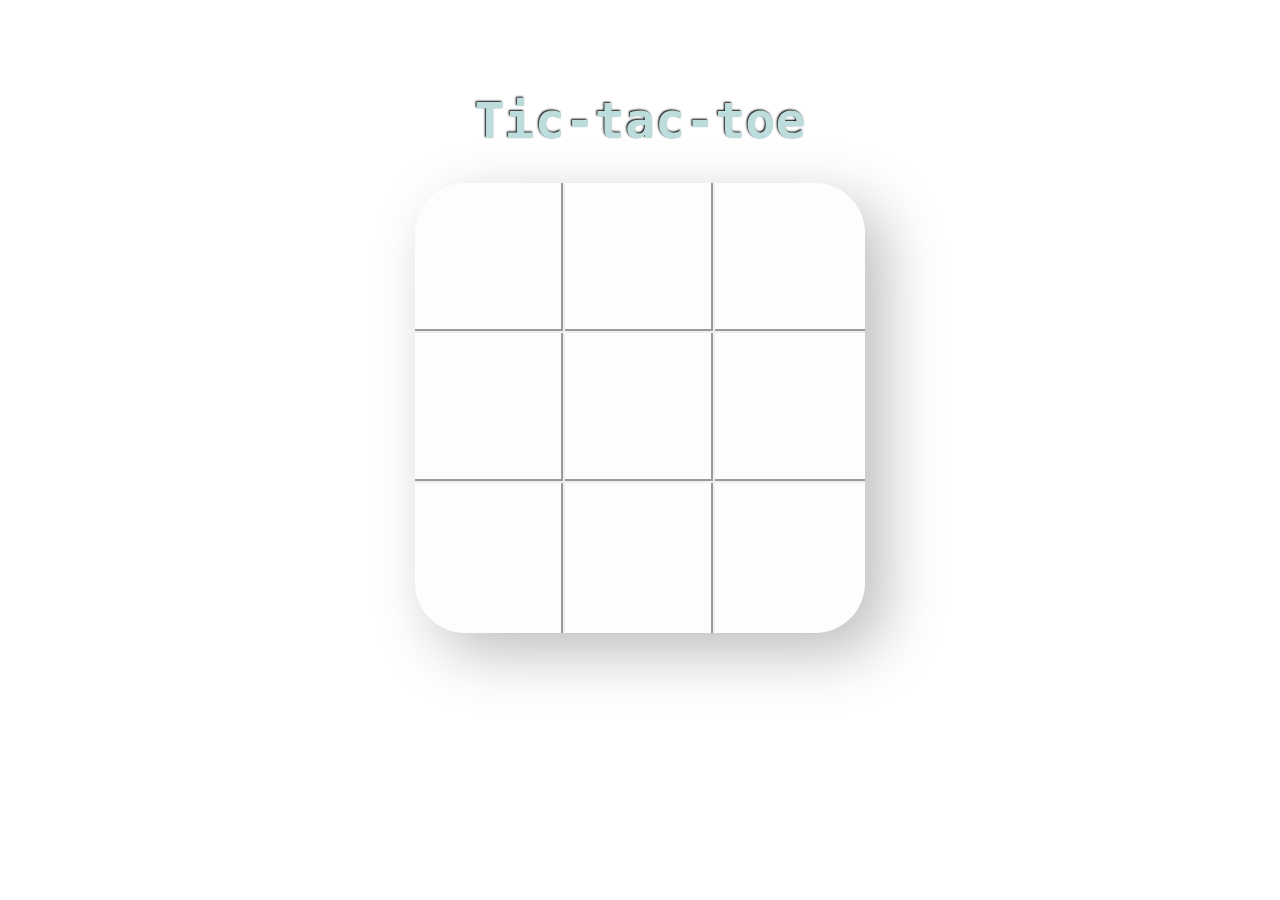
<file: index.html>
<!DOCTYPE html>
<html lang="en">
	<head>
		<meta charset="UTF-8" />
		<meta http-equiv="X-UA-Compatible" content="IE=edge" />
		<meta name="viewport" content="width=device-width, initial-scale=1.0" />

		<title>Tic-tac-toe</title>
		<link rel="stylesheet" href="ticTacToe.css" />
		<script src="ticTacToe.js" defer></script>
	</head>
	<body></body>
</html>
</file>
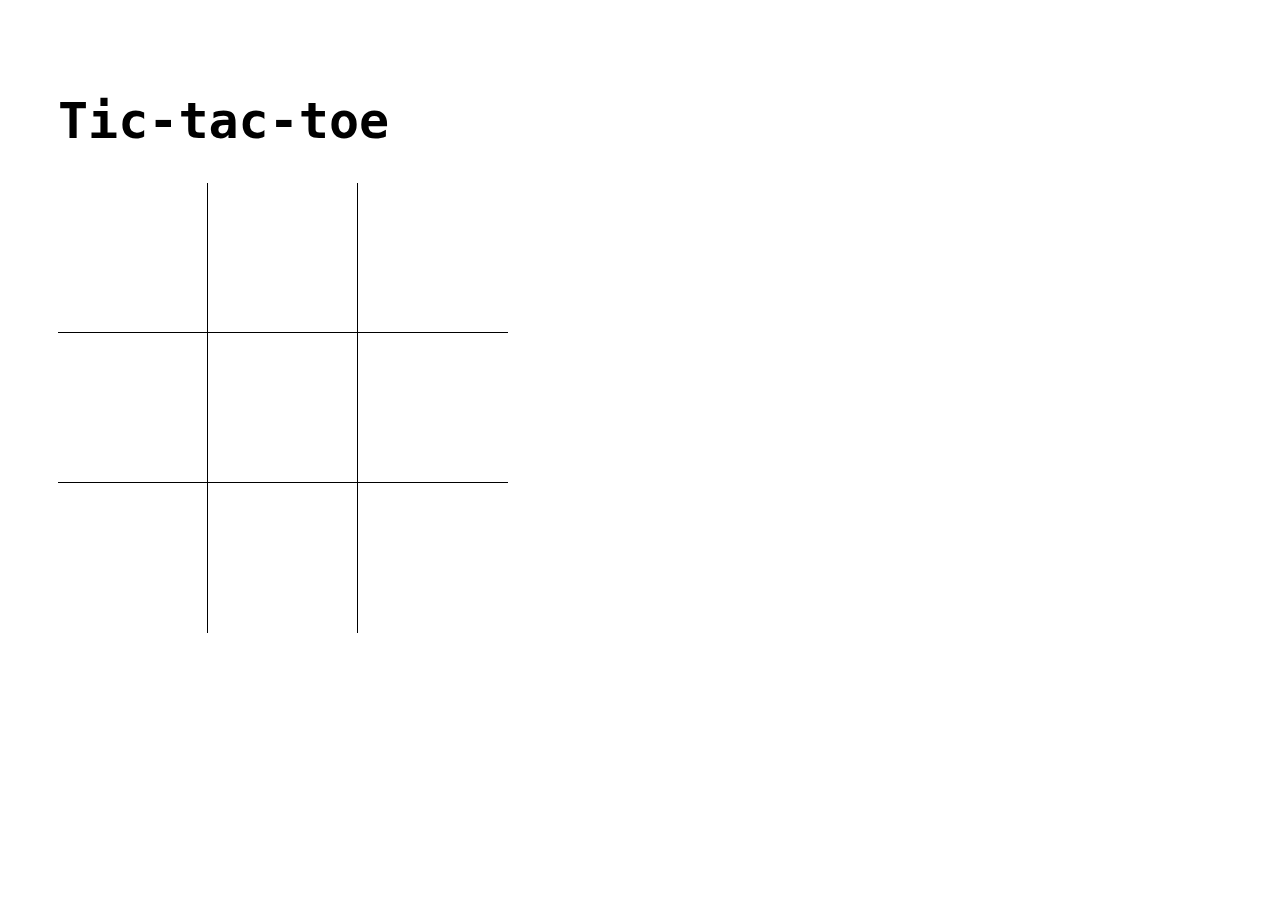
<file: ticTacToe.html>
<!DOCTYPE html>
<html lang="en">
	<head>
		<meta charset="UTF-8" />
		<meta http-equiv="X-UA-Compatible" content="IE=edge" />
		<meta name="viewport" content="width=device-width, initial-scale=1.0" />

		<title>Tic-tac-toe</title>
		<link rel="stylesheet" href="tic-tac-toe.css" />
		<script src="tic-tac-toe.js" defer></script>
	</head>
	<body></body>
</html>
</file>
<file: ticTacToe.css>
* {
    box-sizing: border-box;
}

body {
    font-family: monospace;
    padding: 50px;
}

h1 {
    font-size: 50px;
    display: flex;
    justify-content: center;
color: #bddddd;
    text-shadow: -1px -1px 2px #020202,
        1px 1px 2px #ffffff;
}

.game-board {
    height: 450px;
    width: 450px;
    display: grid;
    grid-template-columns: 150px 150px 150px;
    grid-template-rows: 150px 150px 150px;
    align-items: center;
    justify-items: center;
    margin: 0 auto; /*center a div that has no parent*/
    border-radius: 50px;
        background: #fdfdfd;
        box-shadow: 20px 20px 60px #bebebe,
            -20px -20px 60px #ffffff;
}

.square {
    display: flex;
    justify-content: center;
    align-items: center;
    font-size: 100px;
    height: 100%;
    width: 100%;
    border-right: 4px groove;
    border-bottom: 4px groove;
    cursor: pointer;
}

.square:hover {
    background-color: lightgoldenrodyellow;
}

.square:nth-child(3n) {
    border-right: none;
}

.square:nth-child(n + 7) {
    border-bottom: none;
}
</file>
<file: tic-tac-toe.css>
* {
    box-sizing: border-box;
}

body {
    font-family: monospace;
    padding: 50px;
}

h1 {
    font-size: 50px;
}

.game-board {
    height: 450px;
    width: 450px;
    display: grid;
    grid-template-columns: 150px 150px 150px;
    grid-template-rows: 150px 150px 150px;
    align-items: center;
    justify-items: center;
}

.square {
    display: flex;
    justify-content: center;
    align-items: center;
    font-size: 100px;
    height: 100%;
    width: 100%;
    border-right: black 1px solid;
    border-bottom: black 1px solid;
    cursor: pointer;
}

.square:hover {
    background-color: lightgray;
}

.square:nth-child(3n) {
    border-right: none;
}

.square:nth-child(n + 7) {
    border-bottom: none;
}
</file>
